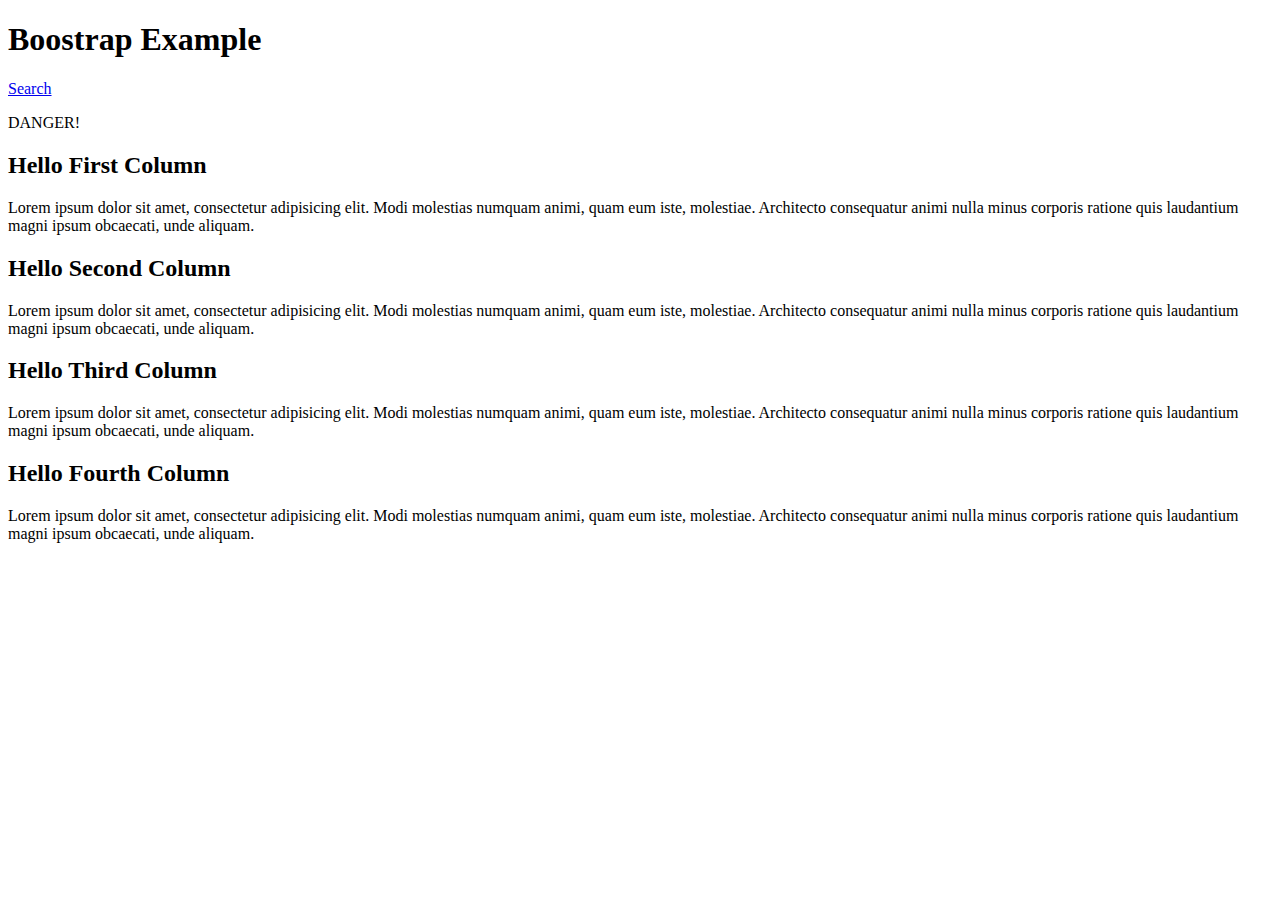
<file: bootstrap/index.html>
<!DOCTYPE html>
<html lang="en">
<head>
    <meta charset="UTF-8">
    <title>Bootstrap Example</title>
    <link rel="stylesheet" href="https://maxcdn.bootstrapcdn.com/bootstrap/3.3.6/css/bootstrap.min.css" integrity="sha384-1q8mTJOASx8j1Au+a5WDVnPi2lkFfwwEAa8hDDdjZlpLegxhjVME1fgjWPGmkzs7" crossorigin="anonymous">
    <link rel="stylesheet" type="css/index.css">
</head>
<body>
    <header class="container page-header">
        <h1>Boostrap Example</h1>
        <p>
        	<a class="btn btn-primary" href="http://www.google.com">Search</a>
    </header>
    <main class="container">
    	<p class="alert alert-danger">DANGER!</p>

    	<div class="row">
    			<div class="col-lg-3 col-md-6">
    				<h2>Hello First Column</h2>
    				<p>Lorem ipsum dolor sit amet, consectetur adipisicing elit. Modi molestias numquam animi, quam eum iste, molestiae. Architecto consequatur animi nulla minus corporis ratione quis laudantium magni ipsum obcaecati, unde aliquam.</p>	
    			</div>

    			<div class="col-lg-3 col-md-6">
    				<h2>Hello Second Column</h2>
    				<p>Lorem ipsum dolor sit amet, consectetur adipisicing elit. Modi molestias numquam animi, quam eum iste, molestiae. Architecto consequatur animi nulla minus corporis ratione quis laudantium magni ipsum obcaecati, unde aliquam.</p>
    			</div>

    			<div class="col-lg-3 col-md-6">
    				<h2>Hello Third Column</h2>
    				<p>Lorem ipsum dolor sit amet, consectetur adipisicing elit. Modi molestias numquam animi, quam eum iste, molestiae. Architecto consequatur animi nulla minus corporis ratione quis laudantium magni ipsum obcaecati, unde aliquam.</p>
    			</div>

    			<div class="col-lg-3 col-md-6">
    				<h2>Hello Fourth Column</h2>
    				<p>Lorem ipsum dolor sit amet, consectetur adipisicing elit. Modi molestias numquam animi, quam eum iste, molestiae. Architecto consequatur animi nulla minus corporis ratione quis laudantium magni ipsum obcaecati, unde aliquam.</p>
    			</div>
    	</div>

    </main>
</body>
</html>
</file>
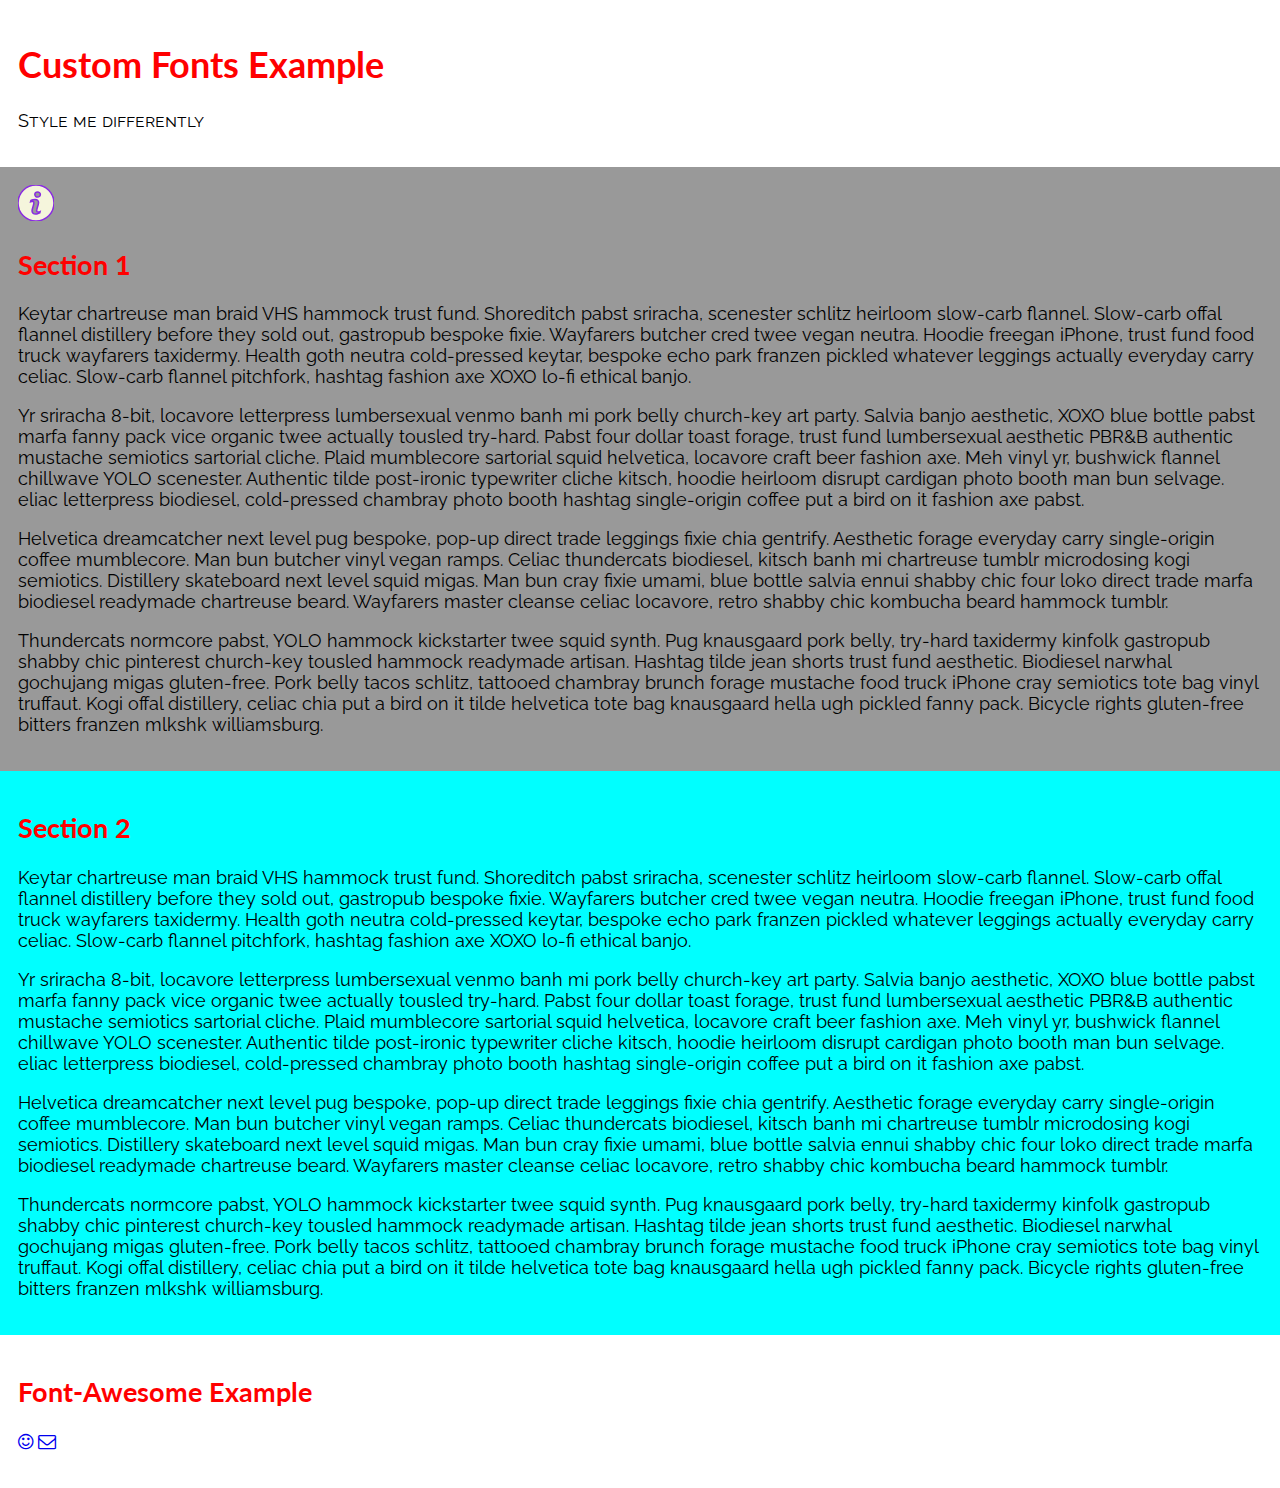
<file: fonts/index.html>
<!DOCTYPE html>
<html lang="en">
<head>
    <meta charset="UTF-8">
    <title>Custom Fonts Demo</title>
    <link href='https://fonts.googleapis.com/css?family=Raleway' rel='stylesheet' type='text/css'>
    <link href='https://fonts.googleapis.com/css?family=Lato' rel='stylesheet' type='text/css'>
    <link rel="stylesheet" href="https://maxcdn.bootstrapcdn.com/font-awesome/4.6.1/css/font-awesome.min.css">
    <link rel="stylesheet" href="css/index.css">
</head>
<body>
    <header>
        <h1>Custom Fonts Example</h1>
        <p class="tag-line">Style me differently</p>
    </header>

    <main>
        <section class="sec1">
        <svg xmlns="http://www.w3.org/2000/svg" viewBox="0 0 23.625 23.625"><path d="M11.812 0C5.289 0 0 5.289 0 11.812s5.289 11.813 11.812 11.813 11.813-5.29 11.813-11.813S18.335 0 11.812 0zm2.459 18.307c-.608.24-1.092.422-1.455.548a3.838 3.838 0 0 1-1.262.189c-.736 0-1.309-.18-1.717-.539s-.611-.814-.611-1.367c0-.215.015-.435.045-.659a8.23 8.23 0 0 1 .147-.759l.761-2.688c.067-.258.125-.503.171-.731.046-.23.068-.441.068-.633 0-.342-.071-.582-.212-.717-.143-.135-.412-.201-.813-.201-.196 0-.398.029-.605.09-.205.063-.383.12-.529.176l.201-.828c.498-.203.975-.377 1.43-.521a4.225 4.225 0 0 1 1.29-.218c.731 0 1.295.178 1.692.53.395.353.594.812.594 1.376 0 .117-.014.323-.041.617a4.129 4.129 0 0 1-.152.811l-.757 2.68a7.582 7.582 0 0 0-.167.736 3.892 3.892 0 0 0-.073.626c0 .356.079.599.239.728.158.129.435.194.827.194.185 0 .392-.033.626-.097.232-.064.4-.121.506-.17l-.203.827zm-.134-10.878a1.807 1.807 0 0 1-1.275.492c-.496 0-.924-.164-1.28-.492a1.57 1.57 0 0 1-.533-1.193c0-.465.18-.865.533-1.196a1.812 1.812 0 0 1 1.28-.497c.497 0 .923.165 1.275.497.353.331.53.731.53 1.196 0 .467-.177.865-.53 1.193z"/></svg>
            <h2>Section 1</h2>
            <p>Keytar chartreuse man braid VHS hammock trust fund.  Shoreditch pabst sriracha, scenester schlitz 
                heirloom slow-carb flannel.  Slow-carb offal flannel distillery before they sold out, gastropub 
                bespoke fixie.  Wayfarers butcher cred twee vegan neutra.  Hoodie freegan iPhone, trust fund food 
                truck wayfarers taxidermy.  Health goth neutra cold-pressed keytar, bespoke echo park franzen 
                pickled whatever leggings actually everyday carry celiac.  Slow-carb flannel pitchfork, hashtag 
                fashion axe XOXO lo-fi ethical banjo.</p>
            <p>Yr sriracha 8-bit, locavore letterpress lumbersexual venmo banh mi pork belly church-key art party.  
                Salvia banjo aesthetic, XOXO blue bottle pabst marfa fanny pack vice organic twee actually tousled 
                try-hard.  Pabst four dollar toast forage, trust fund lumbersexual aesthetic PBR&amp;B authentic 
                mustache semiotics sartorial cliche.  Plaid mumblecore sartorial squid helvetica, locavore craft 
                beer fashion axe.  Meh vinyl yr, bushwick flannel chillwave YOLO scenester.  Authentic tilde post-ironic 
                typewriter cliche kitsch, hoodie heirloom disrupt cardigan photo booth man bun selvage.  
                eliac letterpress biodiesel, cold-pressed chambray photo booth hashtag single-origin coffee put a 
                bird on it fashion axe pabst.</p>
            <p>Helvetica dreamcatcher next level pug bespoke, pop-up direct trade  leggings fixie chia gentrify.  
                Aesthetic forage everyday carry single-origin coffee mumblecore.  Man bun butcher vinyl vegan ramps.  
                Celiac thundercats biodiesel, kitsch banh mi chartreuse tumblr microdosing kogi semiotics.  Distillery 
                skateboard next level squid migas.  Man bun cray fixie umami, blue bottle salvia ennui shabby chic four 
                loko direct trade  marfa biodiesel readymade chartreuse beard.  Wayfarers master cleanse celiac locavore, 
                retro shabby chic kombucha beard hammock tumblr.</p>
            <p>Thundercats normcore pabst, YOLO hammock kickstarter twee squid synth.  Pug knausgaard pork belly, 
                try-hard taxidermy kinfolk gastropub shabby chic pinterest church-key tousled hammock readymade artisan.  
                Hashtag tilde jean shorts trust fund aesthetic.  Biodiesel narwhal gochujang migas gluten-free.  
                Pork belly tacos schlitz, tattooed chambray brunch forage mustache food truck iPhone cray semiotics 
                tote bag vinyl truffaut.  Kogi offal distillery, celiac chia put a bird on it tilde helvetica tote 
                bag knausgaard hella ugh pickled fanny pack.  Bicycle rights gluten-free bitters franzen mlkshk 
                williamsburg.</p>            
        </section>

        <section class="sec2">
            <h2>Section 2</h2>
            <p>Keytar chartreuse man braid VHS hammock trust fund.  Shoreditch pabst sriracha, scenester schlitz 
                heirloom slow-carb flannel.  Slow-carb offal flannel distillery before they sold out, gastropub 
                bespoke fixie.  Wayfarers butcher cred twee vegan neutra.  Hoodie freegan iPhone, trust fund food 
                truck wayfarers taxidermy.  Health goth neutra cold-pressed keytar, bespoke echo park franzen 
                pickled whatever leggings actually everyday carry celiac.  Slow-carb flannel pitchfork, hashtag 
                fashion axe XOXO lo-fi ethical banjo.</p>
            <p>Yr sriracha 8-bit, locavore letterpress lumbersexual venmo banh mi pork belly church-key art party.  
                Salvia banjo aesthetic, XOXO blue bottle pabst marfa fanny pack vice organic twee actually tousled 
                try-hard.  Pabst four dollar toast forage, trust fund lumbersexual aesthetic PBR&amp;B authentic 
                mustache semiotics sartorial cliche.  Plaid mumblecore sartorial squid helvetica, locavore craft 
                beer fashion axe.  Meh vinyl yr, bushwick flannel chillwave YOLO scenester.  Authentic tilde post-ironic 
                typewriter cliche kitsch, hoodie heirloom disrupt cardigan photo booth man bun selvage.  
                eliac letterpress biodiesel, cold-pressed chambray photo booth hashtag single-origin coffee put a 
                bird on it fashion axe pabst.</p>
            <p>Helvetica dreamcatcher next level pug bespoke, pop-up direct trade  leggings fixie chia gentrify.  
                Aesthetic forage everyday carry single-origin coffee mumblecore.  Man bun butcher vinyl vegan ramps.  
                Celiac thundercats biodiesel, kitsch banh mi chartreuse tumblr microdosing kogi semiotics.  Distillery 
                skateboard next level squid migas.  Man bun cray fixie umami, blue bottle salvia ennui shabby chic four 
                loko direct trade  marfa biodiesel readymade chartreuse beard.  Wayfarers master cleanse celiac locavore, 
                retro shabby chic kombucha beard hammock tumblr.</p>
            <p>Thundercats normcore pabst, YOLO hammock kickstarter twee squid synth.  Pug knausgaard pork belly, 
                try-hard taxidermy kinfolk gastropub shabby chic pinterest church-key tousled hammock readymade artisan.  
                Hashtag tilde jean shorts trust fund aesthetic.  Biodiesel narwhal gochujang migas gluten-free.  
                Pork belly tacos schlitz, tattooed chambray brunch forage mustache food truck iPhone cray semiotics 
                tote bag vinyl truffaut.  Kogi offal distillery, celiac chia put a bird on it tilde helvetica tote 
                bag knausgaard hella ugh pickled fanny pack.  Bicycle rights gluten-free bitters franzen mlkshk 
                williamsburg.</p>            
        </section>
        
        <section>
            <h2>Font-Awesome Example</h2>
            <p>
                <a href="https://www.gotinder.com/">
                    <i class="fa fa-smile-o" aria-hidden="true"></i>
                </a>
                <a href="mailto:sherlockholmes@gmail.com?subject=help">
                    <i class="fa fa-envelope-o fa-spin" aria-hidden="true"></i>
                </a>
            </p>
        </section>
    </main>

</body>
</html>
</file>
<file: fonts/css/index.css>
body {
	font-family: Raleway, Helvetica, sans-serif;
	font-size: 18px;
	padding: 0;
	margin: 0;
}

h1, h2 {
	font-family: Lato, Helvetica, sans-serif;
	color: red;
}

.tag-line {
	font-variant: small-caps;
}

.sec1 {
	background-color: #999;
}

.sec2 {
	background-color: aqua;
}

header, section {
	padding: 1em;
}

a {
	text-decoration: none;
}

svg {
	height: 2em;
	fill: beige;
	stroke: blueviolet;
}
</file>
